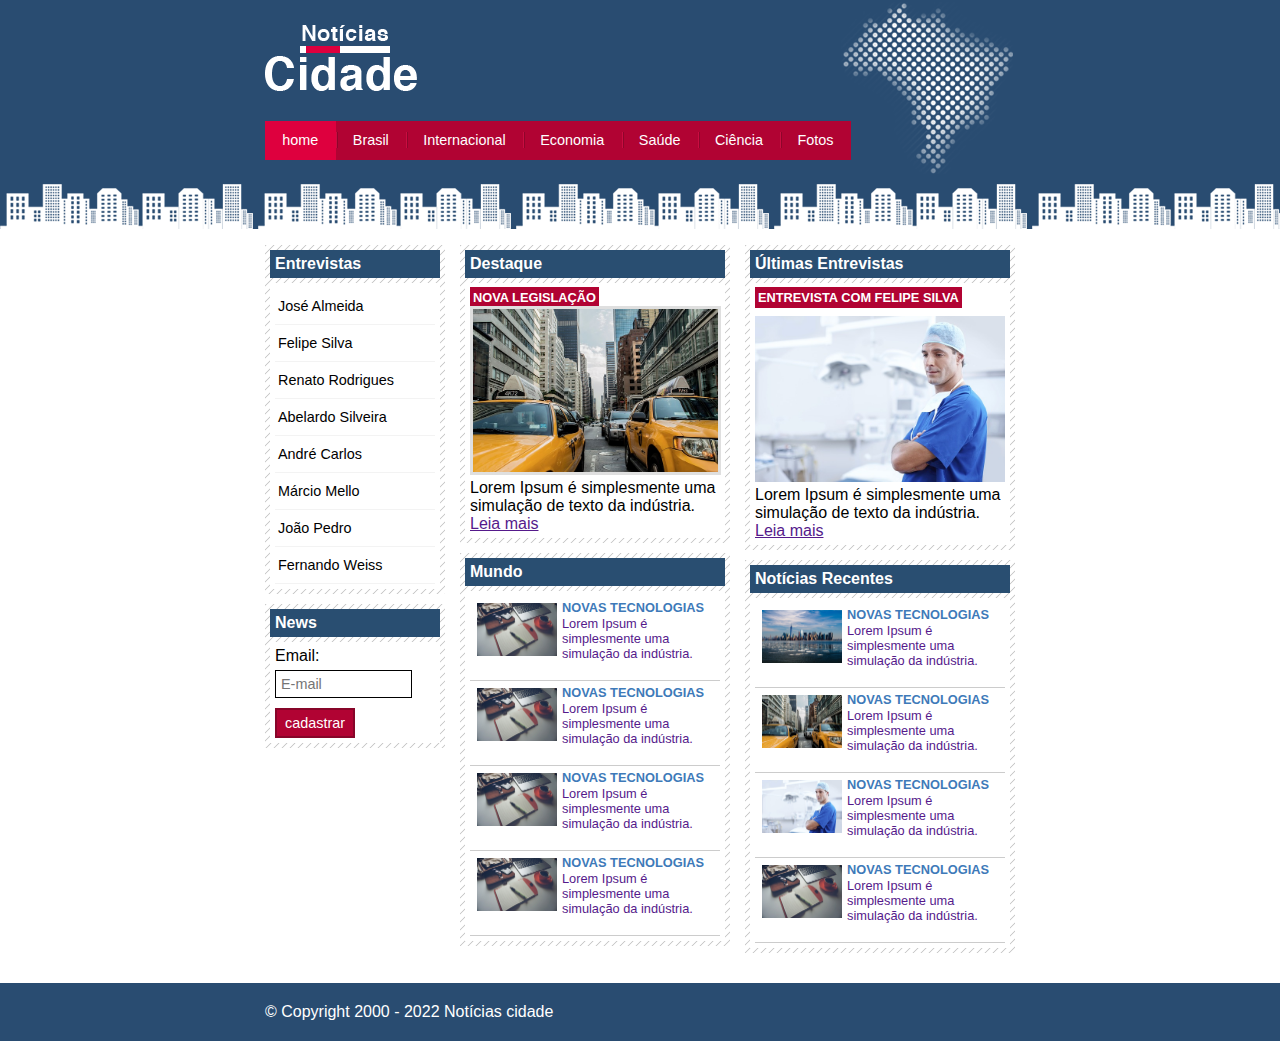
<file: index.html>
<!DOCTYPE html>
<html lang="pt-br">
<head>
    <meta charset="UTF-8">
    <meta http-equiv="X-UA-Compatible" content="IE=edge">
    <meta name="viewport" content="width, initial-scale=1.0">
    <title>Notícias cidade - Seu site de Notícias</title>
    <link rel="stylesheet" href="style.css">
</head>

<body class="home"><!-- Início container-->
    
    <div id="container">
        <div id="topo"> <!-- Início topo-->
            <h1 class="logo">Notícias Cidade</h1>
            <ul id="navegacao">
                <li class="primeiro"><a id="home" href="index.html">home</a></li>
                <li><a id="brasil" href="brasil.html">Brasil</a></li>
                <li><a id="internacional" href="internacional.html">Internacional</a></li>
                <li><a id="economia" href="economia.html">Economia</a></li>
                <li><a id="saude" href="saude.html">Saúde</a></li>
                <li><a id="ciencia" href="ciencia.html">Ciência</a></li>
                <li><a id="fotos" href="fotos.html">Fotos</a></li>
            </ul>
        </div><!-- Fim topo-->

        <div id="conteudo"><!-- Início conteudo-->
            <div id="primario">
                <div class="caixa">
                    <h2>Destaque</h2>
	                <div class="caixa-conteudo">
		                <h3>Nova legislação</h3>
                        <img class="imagem-principal" src="imagens/taxi.jpg" width="100%">
                        <p> 
                            Lorem Ipsum é simplesmente uma simulação de texto da indústria.
                        </p>
                        <a href="">Leia mais</a>
                    </div>
	            </div>
                <div>
                    <div class="caixa">
                        <h2>Mundo</h2>
                        <div class="caixa-conteudo">
                           
                            <ul id="lista-noticias">
                                <li><a href=""><img src="imagens/tecnologia.jpg"                width="80px"><h3>Novas tecnologias</h3>
                                    <p>Lorem Ipsum é simplesmente uma simulação  da indústria.</p></a>
                                </li>

                                <li><a href=""><img src="imagens/tecnologia.jpg" width="80px"><h3>Novas tecnologias</h3>
                                    <p>Lorem Ipsum é simplesmente uma simulação  da indústria.</p></a>
                                </li>

                                <li><a href=""><img src="imagens/tecnologia.jpg" width="80px"><h3>Novas tecnologias</h3>
                                    <p>Lorem Ipsum é simplesmente uma simulação da indústria.</p></a>
                                </li>

                                <li><a href=""><img src="imagens/tecnologia.jpg" width="80px"><h3>Novas tecnologias</h3>
                                    <p>Lorem Ipsum é simplesmente uma simulação  da indústria.</p></a>
                                </li>
                            </ul>

                        </div>
                    </div>
                </div>
	        </div>
            
            <div id="secundario">
	            <div class="caixa1">
	                <h2>Últimas Entrevistas</h2>
	                <div class="caixa-conteudo">
		                <h3>Entrevista com Felipe Silva</h3>
                        <img class="doutor" src="imagens/doutor.jpg" width="100%">
                        <p>Lorem Ipsum é simplesmente uma simulação de texto da indústria.</p>
                        <a href="">Leia mais</a>
	                </div>
	            </div>
                <div class="caixa">
	                <h2>Notícias Recentes</h2>
	                <div class="caixa-conteudo">
		               <ul id="lista-noticias">
                            <li><a href="">
                                <img src="imagens/cidade.jpg" width="80px">
                                <h3>Novas tecnologias</h3>
                                <p>Lorem Ipsum é simplesmente uma simulação da indústria.</p>
                            </a></li>

                            <li><a href="">
                                <img src="imagens/taxi.jpg" width="80px">
                                <h3>Novas tecnologias</h3>
                                <p>Lorem Ipsum é simplesmente uma simulação da indústria.</p>
                            </a></li>

                            <li><a href="">
                                <img src="imagens/doutor.jpg" width="80px">
                                <h3>Novas tecnologias</h3>
                                <p>Lorem Ipsum é simplesmente uma simulação da indústria.</p>
                            </a></li>

                            <li><a href="">
                                <img src="imagens/tecnologia.jpg" width="80px">
                                <h3>Novas tecnologias</h3>
                                <p>Lorem Ipsum é simplesmente uma simulação da indústria.</p>
                            </a></li>
                       </ul>
	                </div>
	            </div>
            </div>
           
            <div id="lateral">
	             <!-- Início lateral -->
	            <div class="caixa">
		            <h2>Entrevistas</h2>
	                <div class="caixa-conteudo">
                        <ul>
                            <li><a href="">José Almeida</a></li>
                            <li><a href="">Felipe Silva</a></li>
                            <li><a href="">Renato Rodrigues</a></li>
                            <li><a href="">Abelardo Silveira</a></li>
                            <li><a href="">André Carlos</a></li>
                            <li><a href="">Márcio Mello</a></li>
                            <li><a href="">João Pedro</a></li>
                            <li><a href="">Fernando Weiss</a></li>
                        </ul>
                    </div>    
	            </div>

                <div class="caixa">
		            <h2>News</h2>
	                <div class="caixa-conteudo">
                       
                        <form action="">
                            <div>
                                <label for="">Email:</label>
                                <input type="text" name="email" id="email" placeholder="E-mail">
                            </div>
                            <div>
                                <input  class="submit" type="submit" value="cadastrar">
                            </div>
                        </form>

                    </div>    
	            </div>
            </div> <!-- Fim lateral-->
        </div><!-- Fim conteudo-->
    </div><!-- Fim container-->

    <div id="container-rodape">
        <div id="rodape">
            &copy; Copyright 2000 - 2022 Notícias cidade
        </div>
    </div>
      

   


      

</body>
</html>
</file>
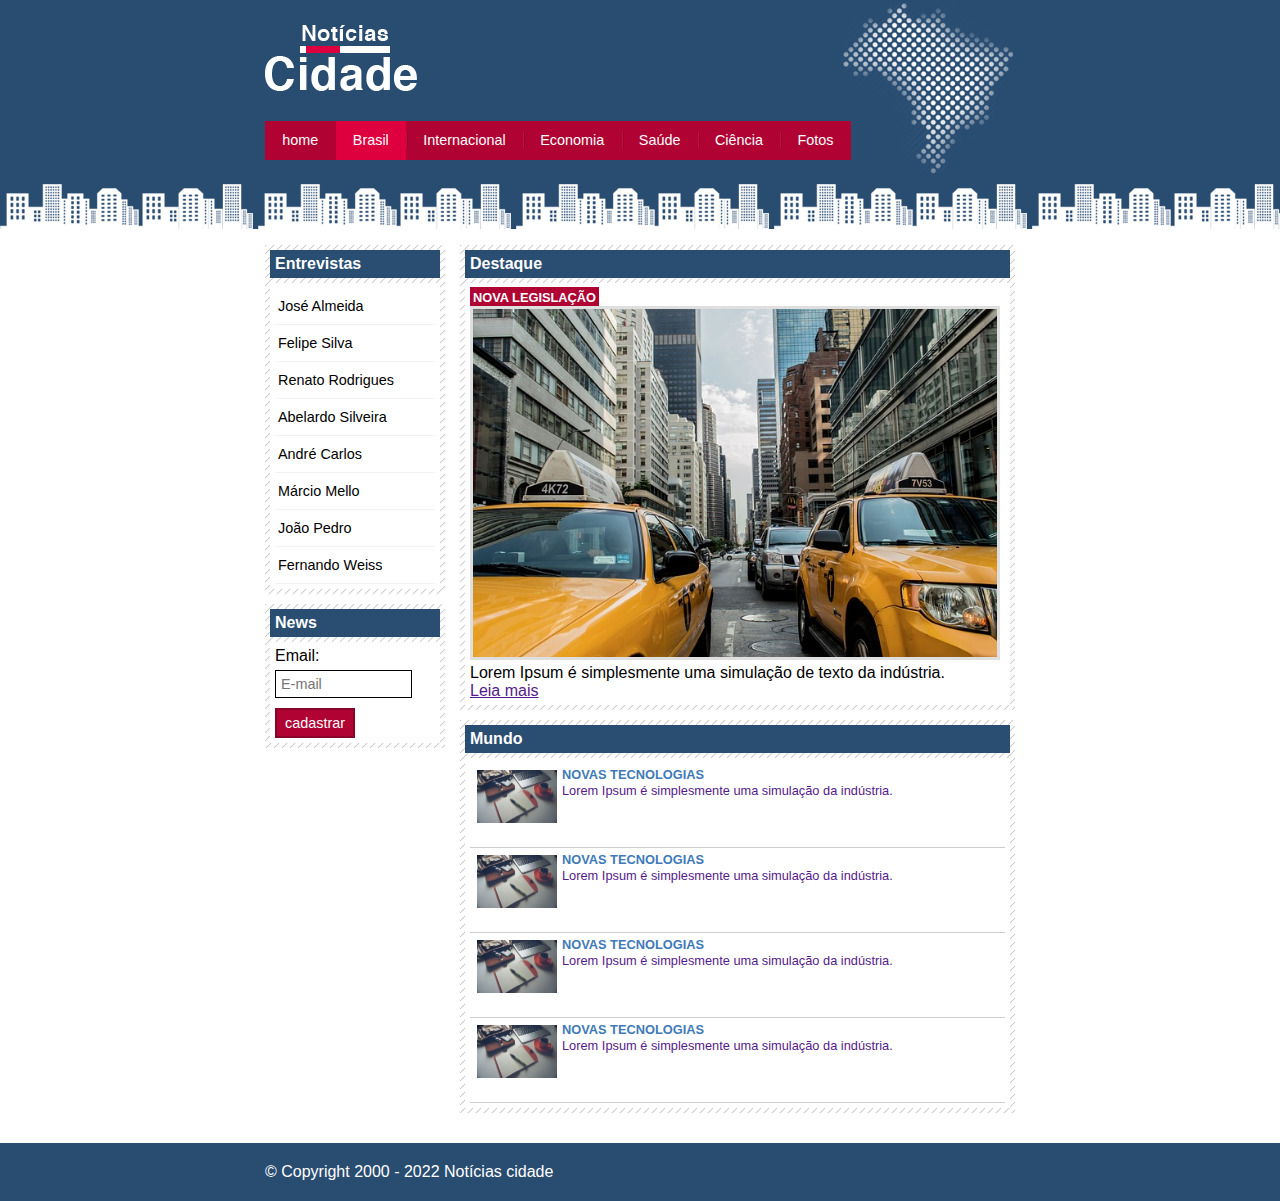
<file: brasil.html>
<!DOCTYPE html>
<html lang="pt-br">
<head>
    <meta charset="UTF-8">
    <meta http-equiv="X-UA-Compatible" content="IE=edge">
    <meta name="viewport" content="width, initial-scale=1.0">
    <title>Notícias cidade - Brasil</title>
    <link rel="stylesheet" href="style.css">
</head>

<body id="duas-colunas" class="brasil"><!-- Início container-->
    
    <div id="container">
        <div id="topo"> <!-- Início topo-->
            <h1 class="logo">Notícias Cidade</h1>
            <ul id="navegacao">
                <li class="primeiro"><a id="home" href="index.html">home</a></li>
                <li><a id="brasil" href="brasil.html">Brasil</a></li>
                <li><a id="internacional" href="internacional.html">Internacional</a></li>
                <li><a id="economia" href="economia.html">Economia</a></li>
                <li><a id="saude" href="saude.html">Saúde</a></li>
                <li><a id="ciencia" href="ciencia.html">Ciência</a></li>
                <li><a id="fotos" href="fotos.html">Fotos</a></li>
            </ul>
        </div><!-- Fim topo-->

        <div id="conteudo"><!-- Início conteudo-->
            <div id="primario">
                <div class="caixa">
                    <h2>Destaque</h2>
	                <div class="caixa-conteudo">
		                <h3>Nova legislação</h3>
                        <img class="imagem-principal" src="imagens/taxi.jpg" width="100%">
                        <p> 
                            Lorem Ipsum é simplesmente uma simulação de texto da indústria.
                        </p>
                        <a href="">Leia mais</a>
                    </div>
	            </div>
                <div>
                    <div class="caixa">
                        <h2>Mundo</h2>
                        <div class="caixa-conteudo">
                           
                            <ul id="lista-noticias">
                                <li><a href=""><img src="imagens/tecnologia.jpg"                width="80px"><h3>Novas tecnologias</h3>
                                    <p>Lorem Ipsum é simplesmente uma simulação  da indústria.</p></a>
                                </li>

                                <li><a href=""><img src="imagens/tecnologia.jpg" width="80px"><h3>Novas tecnologias</h3>
                                    <p>Lorem Ipsum é simplesmente uma simulação  da indústria.</p></a>
                                </li>

                                <li><a href=""><img src="imagens/tecnologia.jpg" width="80px"><h3>Novas tecnologias</h3>
                                    <p>Lorem Ipsum é simplesmente uma simulação da indústria.</p></a>
                                </li>

                                <li><a href=""><img src="imagens/tecnologia.jpg" width="80px"><h3>Novas tecnologias</h3>
                                    <p>Lorem Ipsum é simplesmente uma simulação  da indústria.</p></a>
                                </li>
                            </ul>

                        </div>
                    </div>
                </div>
	        </div>
            
           
            <div id="lateral">
	             <!-- Início lateral -->
	            <div class="caixa">
		            <h2>Entrevistas</h2>
	                <div class="caixa-conteudo">
                        <ul>
                            <li><a href="">José Almeida</a></li>
                            <li><a href="">Felipe Silva</a></li>
                            <li><a href="">Renato Rodrigues</a></li>
                            <li><a href="">Abelardo Silveira</a></li>
                            <li><a href="">André Carlos</a></li>
                            <li><a href="">Márcio Mello</a></li>
                            <li><a href="">João Pedro</a></li>
                            <li><a href="">Fernando Weiss</a></li>
                        </ul>
                    </div>    
	            </div>

                <div class="caixa">
		            <h2>News</h2>
	                <div class="caixa-conteudo">
                       
                        <form action="">
                            <div>
                                <label for="">Email:</label>
                                <input type="text" name="email" id="email" placeholder="E-mail">
                            </div>
                            <div>
                                <input  class="submit" type="submit" value="cadastrar">
                            </div>
                        </form>

                    </div>    
	            </div>
            </div> <!-- Fim lateral-->
        </div><!-- Fim conteudo-->
    </div><!-- Fim container-->

    <div id="container-rodape">
        <div id="rodape">
            &copy; Copyright 2000 - 2022 Notícias cidade
        </div>
    </div>
      

</body>
</html>
</file>
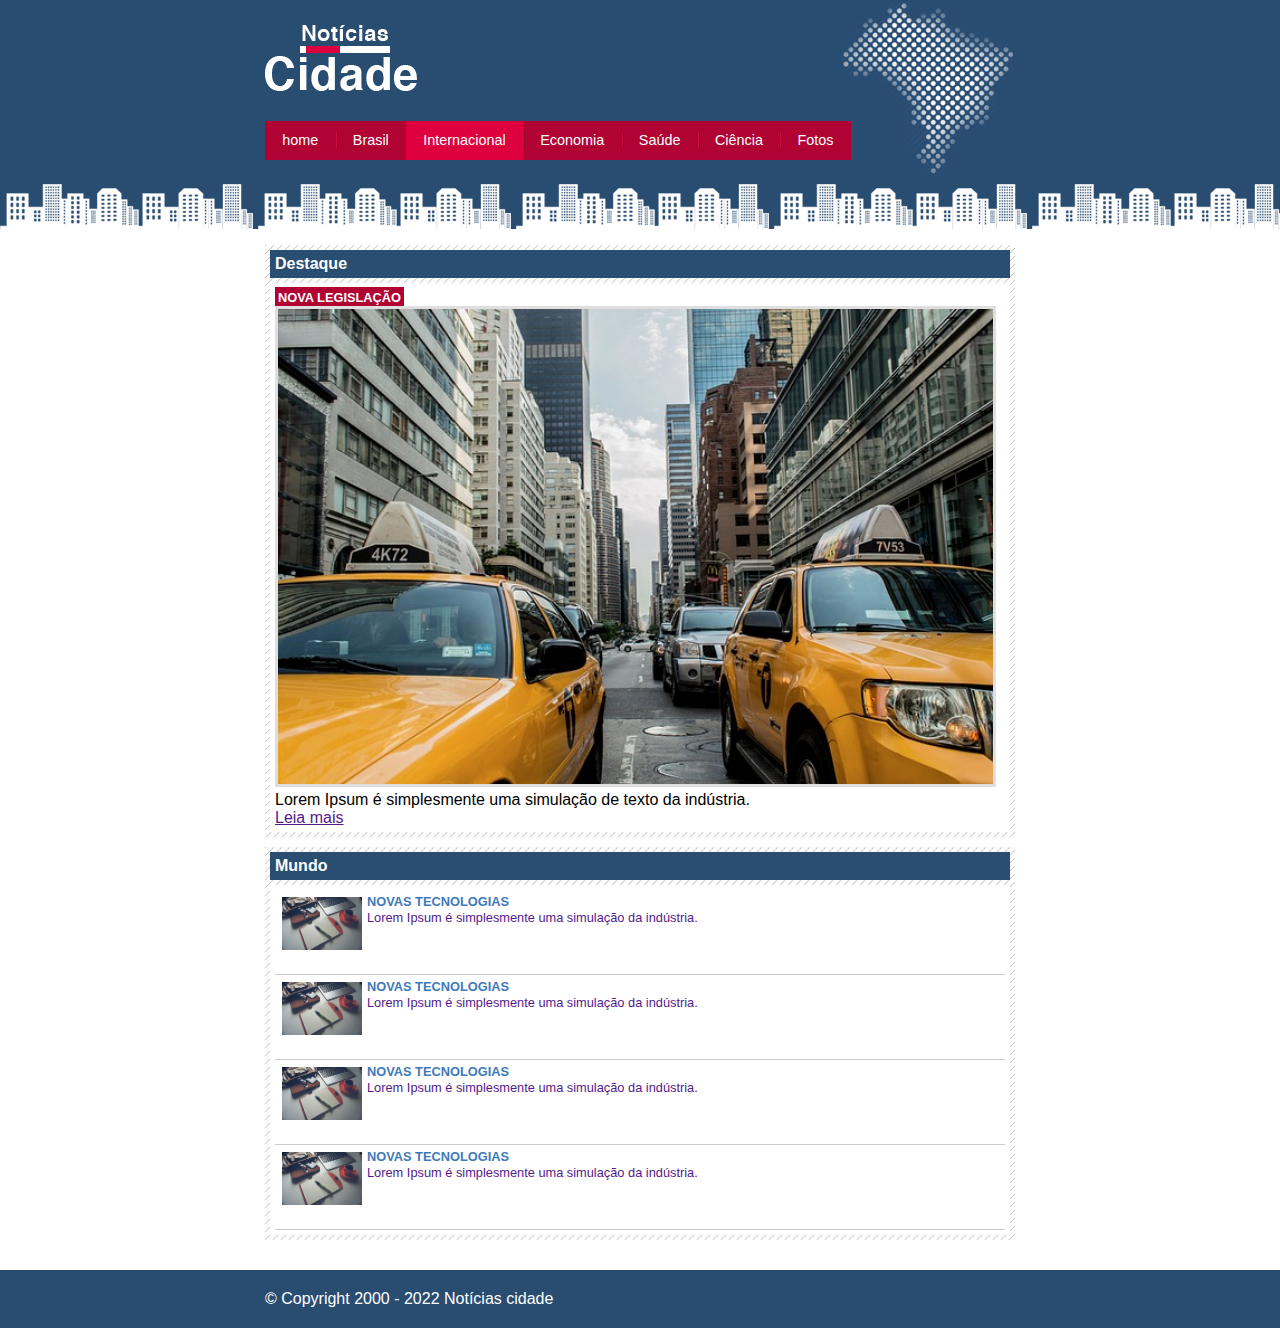
<file: internacional.html>
<!DOCTYPE html>
<html lang="pt-br">
<head>
    <meta charset="UTF-8">
    <meta http-equiv="X-UA-Compatible" content="IE=edge">
    <meta name="viewport" content="width, initial-scale=1.0">
    <title>Notícias cidade - Brasil</title>
    <link rel="stylesheet" href="style.css">
</head>

<body id="uma-coluna" class="internacional"><!-- Início container-->
    
    <div id="container">
        <div id="topo"> <!-- Início topo-->
            <h1 class="logo">Notícias Cidade</h1>
            <ul id="navegacao">
                <li class="primeiro"><a id="home" href="index.html">home</a></li>
                <li><a id="brasil" href="brasil.html">Brasil</a></li>
                <li><a id="internacional" href="internacional.html">Internacional</a></li>
                <li><a id="economia" href="economia.html">Economia</a></li>
                <li><a id="saude" href="saude.html">Saúde</a></li>
                <li><a id="ciencia" href="ciencia.html">Ciência</a></li>
                <li><a id="fotos" href="fotos.html">Fotos</a></li>
            </ul>
        </div><!-- Fim topo-->

        <div id="conteudo"><!-- Início conteudo-->
            <div id="primario">
                <div class="caixa">
                    <h2>Destaque</h2>
	                <div class="caixa-conteudo">
		                <h3>Nova legislação</h3>
                        <img class="imagem-principal" src="imagens/taxi.jpg" width="100%">
                        <p> 
                            Lorem Ipsum é simplesmente uma simulação de texto da indústria.
                        </p>
                        <a href="">Leia mais</a>
                    </div>
	            </div>
                <div>
                    <div class="caixa">
                        <h2>Mundo</h2>
                        <div class="caixa-conteudo">
                           
                            <ul id="lista-noticias">
                                <li><a href=""><img src="imagens/tecnologia.jpg"                width="80px"><h3>Novas tecnologias</h3>
                                    <p>Lorem Ipsum é simplesmente uma simulação  da indústria.</p></a>
                                </li>

                                <li><a href=""><img src="imagens/tecnologia.jpg" width="80px"><h3>Novas tecnologias</h3>
                                    <p>Lorem Ipsum é simplesmente uma simulação  da indústria.</p></a>
                                </li>

                                <li><a href=""><img src="imagens/tecnologia.jpg" width="80px"><h3>Novas tecnologias</h3>
                                    <p>Lorem Ipsum é simplesmente uma simulação da indústria.</p></a>
                                </li>

                                <li><a href=""><img src="imagens/tecnologia.jpg" width="80px"><h3>Novas tecnologias</h3>
                                    <p>Lorem Ipsum é simplesmente uma simulação  da indústria.</p></a>
                                </li>
                            </ul>

                        </div>
                    </div>
                </div>
	        </div>
        </div><!-- Fim conteudo-->
    </div><!-- Fim container-->

    <div id="container-rodape">
        <div id="rodape">
            &copy; Copyright 2000 - 2022 Notícias cidade
        </div>
    </div>
      

</body>
</html>
</file>
<file: style.css>
*{
    margin: 0;
    padding: 0;
}

body {
    font-family: 'Trebuchet MS', 'Lucida Sans Unicode', 'Lucida Grande', 'Lucida Sans', Arial, sans-serif;
    background: #fff url(./imagens/fundo.png) repeat-x;
}

#container {
    width: 750px;
    margin: 0 auto;

}

#topo {
    height: 150px;
    padding-top: 25px;
    background: url(./imagens/detalhe-topo.png) no-repeat right top;
}

.logo {
    width: 152px;
    height: 66px;
    background: url(./imagens/logo.png);
    text-indent: -3000px;
}

ul {
    margin: 0;
    padding: 0;
    list-style: none;
}

#topo ul {
    margin-top: 30px;
    background: #b10333;
    float: left;
}

#topo ul li {
    float: left;
}

#topo ul a {
    font-size: 0.9em;
    display: block;
    padding: 0.3em 1.2em;
    line-height: 2.1em;
    text-decoration: none;
    color: #fff;
    background: url(./imagens/divisor.png) no-repeat left center;
}

#topo ul .primeiro a {
    background: none;
}

#topo ul a:hover {
    color: #69001d;
}

body.home #navegacao a#home,
body.brasil #navegacao a#brasil,
body.internacional #navegacao a#internacional,
body.fotos #navegacao a#fotos
{
    color: #fff;
    background: #de003e;
    cursor: text;
}

#conteudo {
    margin-top: 60px;
    background: #f5f5f5;
}
#lateral {
    width: 180px;
    float: left;
    margin: 0 0 20px -750px;

}

 #primario {
    width: 270px;
    float: left;
    margin: 0 0 20px 195px;
}


#duas-colunas #primario {
    width: 555px;
}

#uma-coluna #primario {
    width: 750px;
    margin: 0 0 20px 0;
}

#secundario {
    width: 270px;
    float: left;
    margin: 0 0 20px 15px;
}



#container-rodape {
    clear: both;
    background: #294c71;
    padding: 20px;
}

#rodape {
    width: 750px;
    margin: 0 auto;
    color: #fff;
}


.caixa {
   margin: 10px 0;
   padding: 5px;
   background: #f3f3f3 url(./imagens/fundo-caixa.png);	
}

.caixa1 {
    margin: 10px 0;
    padding: 5px;
    height: 295px;
    background: #f3f3f3 url(./imagens/fundo-caixa.png);	
 }

h2 {
  font-size: 1em;
  background: #294e71;
  color: #fff;
  padding: 5px;
}

.caixa-conteudo {
  background: #fff;
  padding: 5px;
  margin-top: 5px;
}

#lateral ul a {
    font-size: 0.9em;
    padding: 3px;
    display: block;
    line-height: 30px;
    color: #000;
    text-decoration: none;
    border-bottom: 1px solid #f3f3f3;
}


#lateral ul a:hover {
    background: #f9f9f9 url(./imagens/marcador.png) no-repeat left center;
    padding-left: 20px  ;
    color: #a1a1a1;
}

label {
    display: block;
    cursor: pointer;
}

input {
    padding: 5px;
    width: 125px;
    font-size: 0.9em;
    background-color: #fff;
    border: 1px solid black;
    margin-top: 5px;
}

input.submit {
    width: 80px;
    color: #fff;
    background-color: #b10333;
    border: 2px solid #870529;
    margin-top: 10px;
}

img.imagem-principal {
    width: 98%;
    border: 3px solid #dfdfdf;
}

h3 {
    text-transform: uppercase;
    display: inline;
    font-size: 0.8em;
    padding: 3px;
}

.caixa h3{
    background: #b10333;
    color: #fff;
}

.caixa1 h3{
    background: #b10333;
    color: #fff;
}

.doutor {
    margin-top: 10px;
}

#lista-noticias li {
    padding: 2px;
    border-bottom: 1px solid #ccc;
    height: 80px;
}

#lista-noticias li a img {
    float: left;
    margin: 5px;
}

#lista-noticias li a  {
    text-decoration: none;
}

#lista-noticias li a h3 {
    font-size: 0.8em;
    padding: 0;
    color: #3e7ab9;
    background: none;
}

#lista-noticias li a p {
    font-size: 0.8em;
}

#lista-noticias li:hover {
    background: #eee;
    cursor: pointer;
}
</file>
